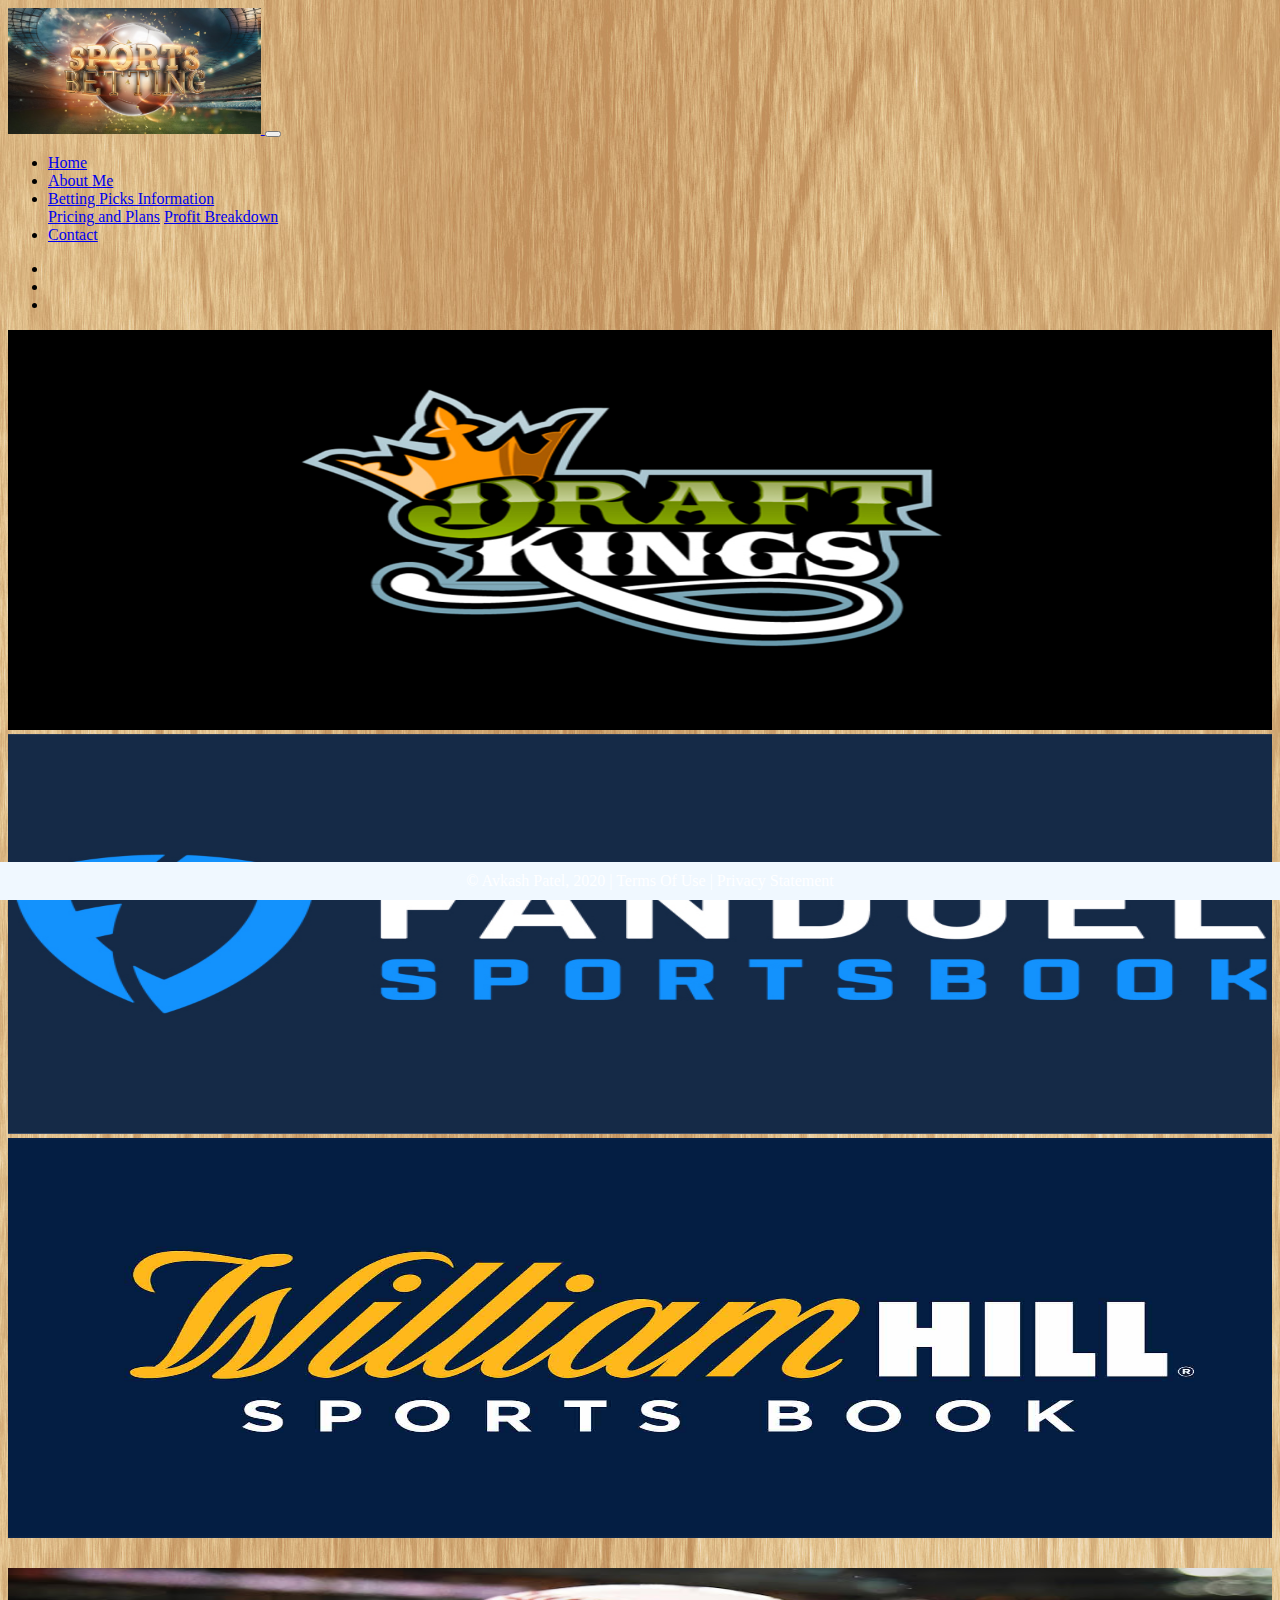
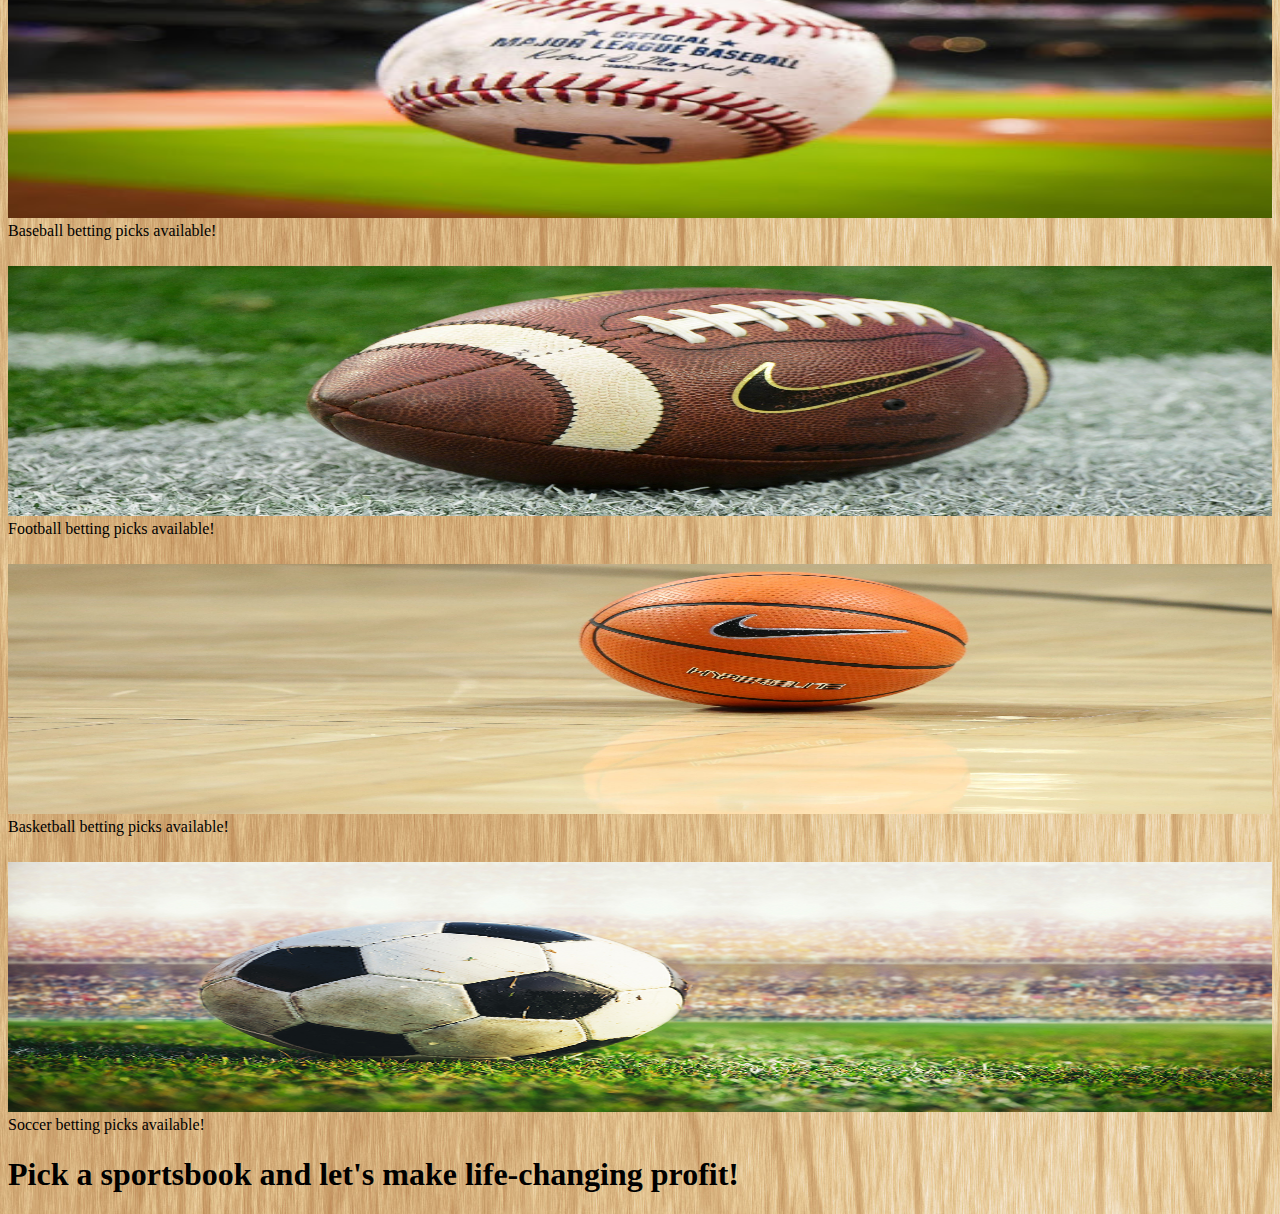
<file: index.html>
<!DOCTYPE html>
<html lang="en">
<head>
    <meta charset="UTF-8">
    <title>Patel's Profitable Picks</title>
    <link rel="stylesheet"
          href="https://cdn.jsdelivr.net/npm/bootstrap@4.5.3/dist/css/bootstrap.min.css"
          integrity="sha384-TX8t27EcRE3e/ihU7zmQxVncDAy5uIKz4rEkgIXeMed4M0jlfIDPvg6uqKI2xXr2"
          crossorigin="anonymous">
    <link href="css/main.css" rel="stylesheet">
</head>
<body class="background">
<div class="container-fluid">
    <div class="row">
        <nav class="navbar navbar-expand-md
                    justify-content-start
                    bg-dark navbar-dark
                    col-12">
            <a href="index.html" target="_self">
                <img class="rounded-circle logo" src="images/logo.jpg" alt="Patel's Profitable Picks Logo"/>
            </a>
            <!-- Responsive Button for the smaller menu -->
            <button class="navbar-toggler" type="button"
                    data-toggle="collapse" data-target="#collapsibleNavbar">
                <span class="navbar-toggler-icon"></span>
            </button>
            <div class="collapse navbar-collapse" id="collapsibleNavbar">
                <ul class="navbar-nav">
                    <!-- Links -->
                    <li class="nav-item">
                        <a class="nav-link" href="index.html">Home</a>
                    </li>
                    <li class="nav-item">
                        <a class="nav-link" href="about.html">About Me</a>
                    </li>
                    <!-- Dropdown -->
                    <li class="nav-item dropdown">
                        <a class="nav-link dropdown-toggle" href="#" id="navbardrop"
                           data-toggle="dropdown">
                            Betting Picks Information
                        </a>
                        <div class="dropdown-menu">
                            <a class="dropdown-item" href="pricing.html">Pricing and Plans</a>
                            <a class="dropdown-item" href="profit.html">Profit Breakdown</a>
                        </div>
                    </li>
                    <li class="nav-item">
                        <a class="nav-link" href="contact.html">Contact</a>
                    </li>


                </ul>
            </div>
        </nav>

    </div>
    <div id="demo" class="carousel slide" data-ride="carousel">

        <!-- Indicators -->
        <ul class="carousel-indicators">
            <li data-target="#demo" data-slide-to="0" class="active"></li>
            <li data-target="#demo" data-slide-to="1"></li>
            <li data-target="#demo" data-slide-to="2"></li>
        </ul>

        <!-- The slideshow -->
        <div class="carousel-inner">
            <div class="carousel-item active">
                <img src="images/dk.jpg" alt="Draftkings logo">
            </div>
            <div class="carousel-item">
                <img src="images/fd.jpg" alt="Fanduel logo">
            </div>
            <div class="carousel-item">
                <img src="images/wh.jpg" alt="William Hill logo">
            </div>
        </div>

        <!-- Left and right controls -->
        <a class="carousel-control-prev" href="#demo" data-slide="prev">
            <span class="carousel-control-prev-icon"></span>
        </a>
        <a class="carousel-control-next" href="#demo" data-slide="next">
            <span class="carousel-control-next-icon"></span>
        </a>

    </div>
    <div class="row">
        <p class="col-3">
            <img class= "cards" src="images/baseball2.jpg" alt="Baseball betting picks available">
            Baseball betting picks available!</p>
        <p class="col-3"><img class= "cards" src="images/football2.jpg" alt="Football betting picks available">
            Football betting picks available!</p>
        <p class="col-3"><img class= "cards" src="images/basketball2.jpg" alt="Basketball betting picks available">
            Basketball betting picks available!</p>
        <p class="col-3"><img class= "cards" src="images/soccer2.jpg" alt="Soccer betting picks available">
            Soccer betting picks available!</p>



        <div class="col-12  text-center">
            <h1>Pick a sportsbook and let's make life-changing profit!</h1>
        </div>
    </div>
    <footer class="footer page-footer font-small ">
        <div class="container-fluid">
            <div class="row">
                <span class="text-muted">&copy; Avkash Patel, 2020 |  Terms Of Use  |  Privacy Statement</span>
            </div>
        </div>
    </footer>
</div>


<script src="https://code.jquery.com/jquery-3.5.1.slim.min.js"
        integrity="sha384-DfXdz2htPH0lsSSs5nCTpuj/zy4C+OGpamoFVy38MVBnE+IbbVYUew+OrCXaRkfj"
        crossorigin="anonymous"></script>
<script src="https://cdn.jsdelivr.net/npm/popper.js@1.16.1/dist/umd/popper.min.js"
        integrity="sha384-9/reFTGAW83EW2RDu2S0VKaIzap3H66lZH81PoYlFhbGU+6BZp6G7niu735Sk7lN"
        crossorigin="anonymous"></script>
<script src="https://cdn.jsdelivr.net/npm/bootstrap@4.5.3/dist/js/bootstrap.min.js"
        integrity="sha384-w1Q4orYjBQndcko6MimVbzY0tgp4pWB4lZ7lr30WKz0vr/aWKhXdBNmNb5D92v7s"
        crossorigin="anonymous"></script>
</body>
</html>
<!-- DEVELOPER: Avkash Patel, IS117-005, Fall 2020 ->
</file>
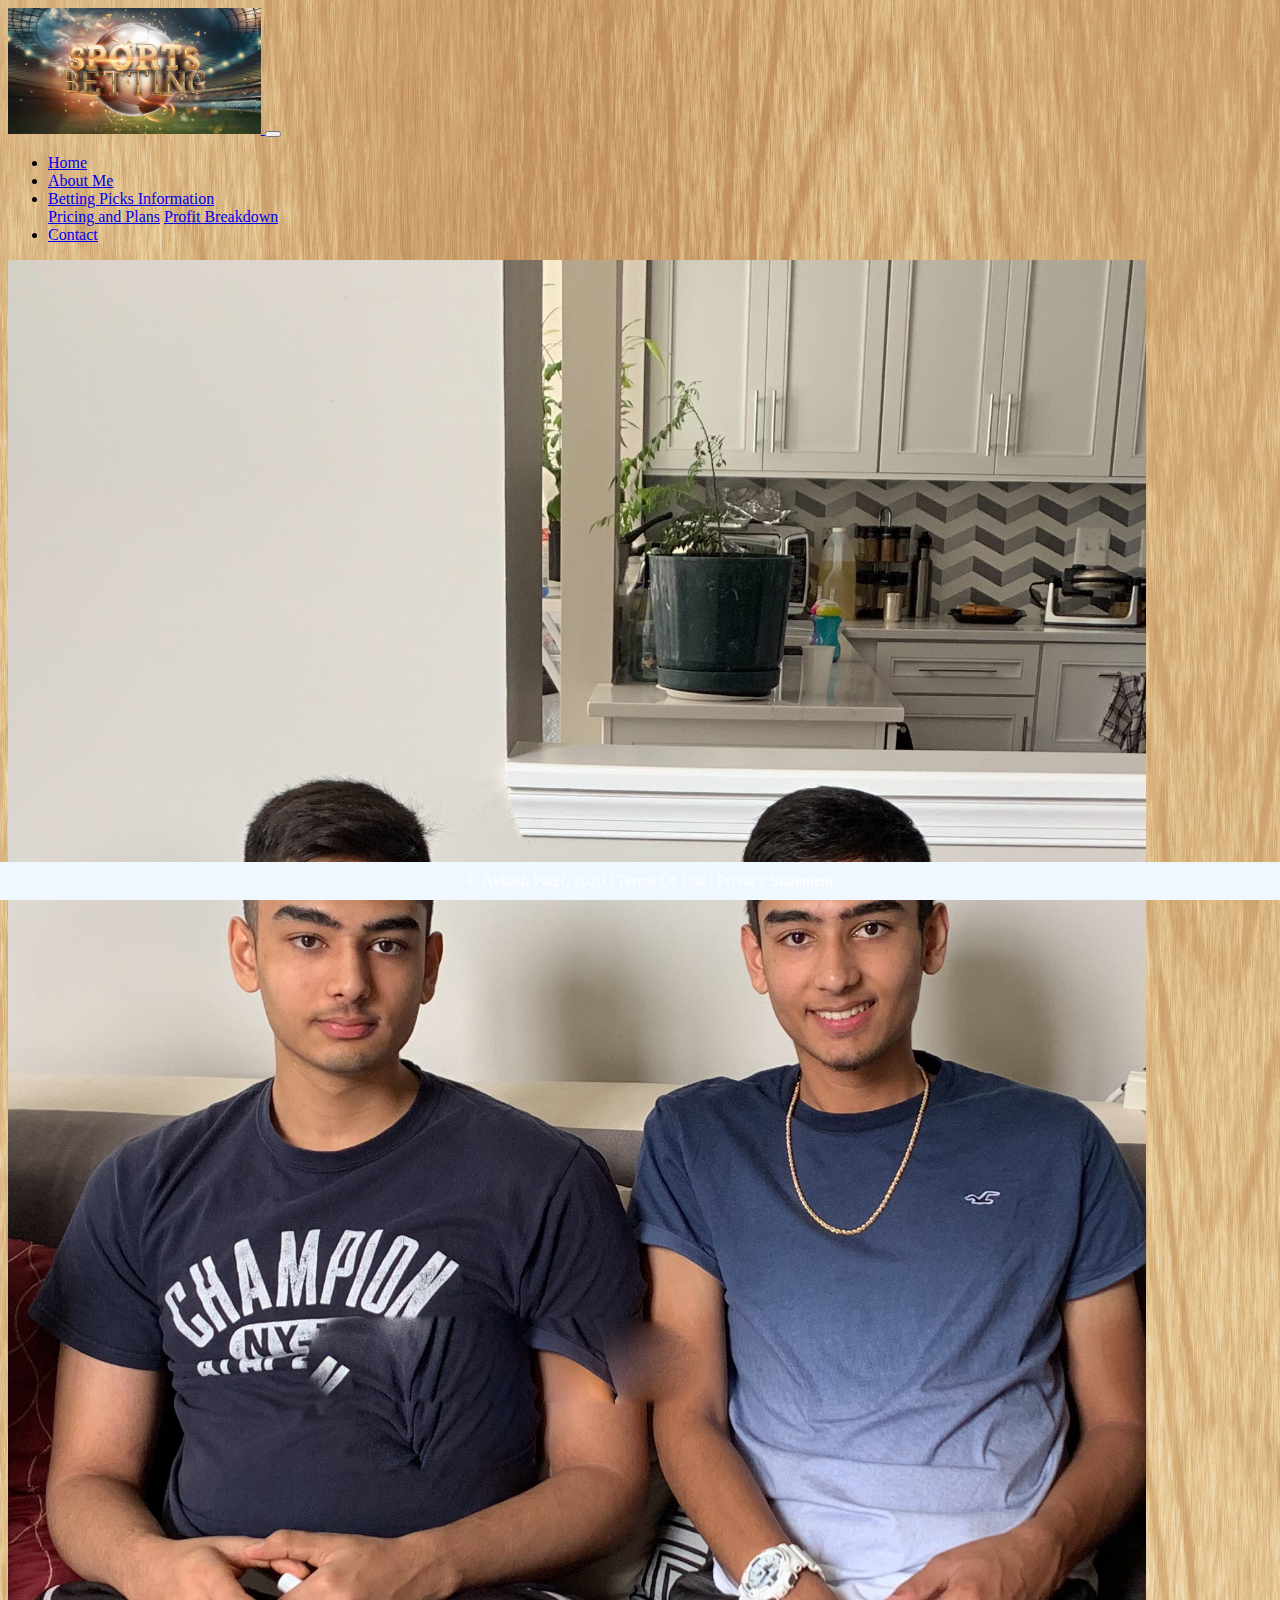
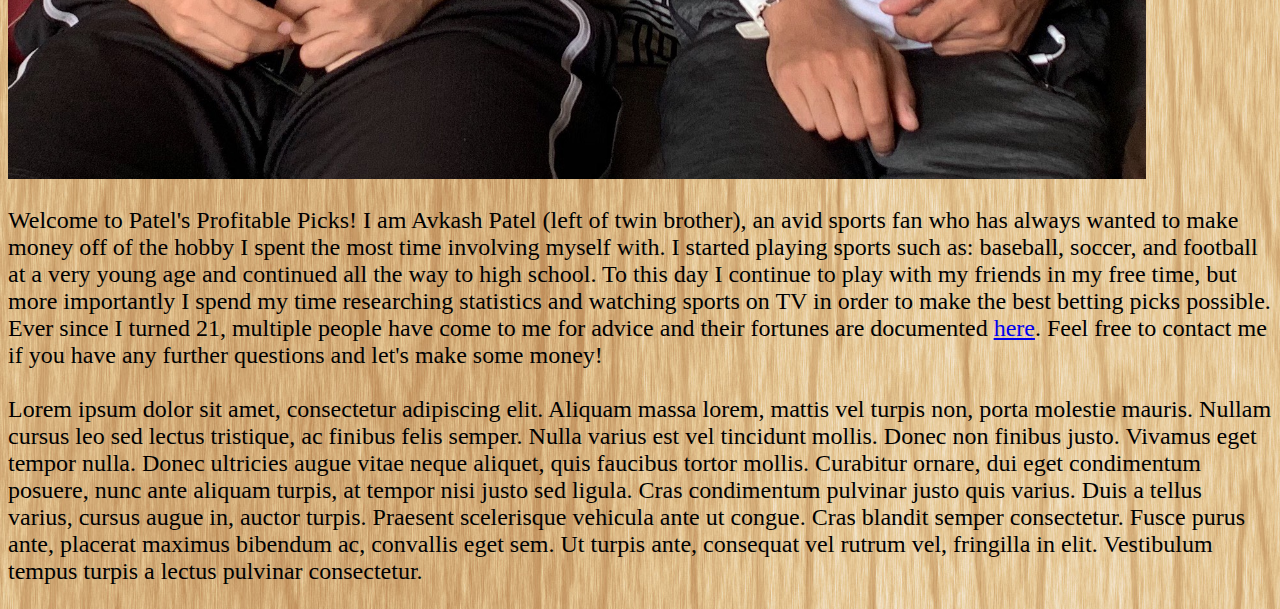
<file: about.html>
<!DOCTYPE html>
<html lang="en">
<head>
    <meta charset="UTF-8">
    <title>Patel's Profitable Picks</title>
    <link rel="stylesheet"
          href="https://cdn.jsdelivr.net/npm/bootstrap@4.5.3/dist/css/bootstrap.min.css"
          integrity="sha384-TX8t27EcRE3e/ihU7zmQxVncDAy5uIKz4rEkgIXeMed4M0jlfIDPvg6uqKI2xXr2"
          crossorigin="anonymous">
    <link href="css/main.css" rel="stylesheet">
</head>
<body class="background">
<div class="container-fluid">
    <div class="row">
        <nav class="navbar navbar-expand-md
                    justify-content-start
                    bg-dark navbar-dark
                    col-12">
            <a href="index.html" target="_self">
                <img class="rounded-circle logo" src="images/logo.jpg" alt="Patel's Profitable Picks Logo"/>
            </a>
            <!-- Responsive Button for the smaller menu -->
            <button class="navbar-toggler" type="button"
                    data-toggle="collapse" data-target="#collapsibleNavbar">
                <span class="navbar-toggler-icon"></span>
            </button>
            <div class="collapse navbar-collapse" id="collapsibleNavbar">
                <ul class="navbar-nav">
                    <!-- Links -->
                    <li class="nav-item">
                        <a class="nav-link" href="index.html">Home</a>
                    </li>
                    <li class="nav-item">
                        <a class="nav-link" href="about.html">About Me</a>
                    </li>
                    <!-- Dropdown -->
                    <li class="nav-item dropdown">
                        <a class="nav-link dropdown-toggle" href="#" id="navbardrop"
                           data-toggle="dropdown">
                            Betting Picks Information
                        </a>
                        <div class="dropdown-menu">
                            <a class="dropdown-item" href="pricing.html">Pricing and Plans</a>
                            <a class="dropdown-item" href="profit.html">Profit Breakdown</a>
                        </div>
                    </li>
                    <li class="nav-item">
                        <a class="nav-link" href="contact.html">Contact</a>
                    </li>


                </ul>
            </div>
        </nav>

    </div>

    <div class="row">
        <div class="col-6">
            <img class="avkash" src="images/me.JPG" alt="Picture of Avkash Patel">
        </div>

        <div class="col-6 text-center">
            <p class="about">Welcome to Patel's Profitable Picks! I am Avkash Patel (left of twin brother),
                an avid sports fan who has always wanted to make money off of the hobby I spent the most time involving myself with.
                I started playing sports such as: baseball, soccer, and football at a very young age and continued all the way to high school.
                To this day I continue to play with my friends in my free time, but more importantly I spend my time researching statistics and
                watching sports on TV in order to make the best betting picks possible.
                Ever since I turned 21, multiple people have come to me for advice and their fortunes are documented <a href="profit.html">here</a>.
                Feel free to contact me if you have any further questions and let's make some money! <br><br>
                Lorem ipsum dolor sit amet, consectetur adipiscing elit.
                Aliquam massa lorem, mattis vel turpis non, porta molestie mauris. Nullam cursus leo sed lectus tristique, ac finibus felis semper.
                Nulla varius est vel tincidunt mollis. Donec non finibus justo. Vivamus eget tempor nulla.
                Donec ultricies augue vitae neque aliquet, quis faucibus tortor mollis.
                Curabitur ornare, dui eget condimentum posuere, nunc ante aliquam turpis, at tempor nisi justo sed ligula.
                Cras condimentum pulvinar justo quis varius. Duis a tellus varius, cursus augue in, auctor turpis.
                Praesent scelerisque vehicula ante ut congue. Cras blandit semper consectetur. Fusce purus ante, placerat maximus bibendum ac, convallis eget sem.
                Ut turpis ante, consequat vel rutrum vel, fringilla in elit. Vestibulum tempus turpis a lectus pulvinar consectetur.

            </p>
        </div>
    </div>

    <footer class="footer page-footer font-small ">
        <div class="container-fluid">
            <div class="row">
                <span class="text-muted">&copy; Avkash Patel, 2020 |  Terms Of Use  |  Privacy Statement</span>
            </div>
        </div>
    </footer>
</div>


<script src="https://code.jquery.com/jquery-3.5.1.slim.min.js"
        integrity="sha384-DfXdz2htPH0lsSSs5nCTpuj/zy4C+OGpamoFVy38MVBnE+IbbVYUew+OrCXaRkfj"
        crossorigin="anonymous"></script>
<script src="https://cdn.jsdelivr.net/npm/popper.js@1.16.1/dist/umd/popper.min.js"
        integrity="sha384-9/reFTGAW83EW2RDu2S0VKaIzap3H66lZH81PoYlFhbGU+6BZp6G7niu735Sk7lN"
        crossorigin="anonymous"></script>
<script src="https://cdn.jsdelivr.net/npm/bootstrap@4.5.3/dist/js/bootstrap.min.js"
        integrity="sha384-w1Q4orYjBQndcko6MimVbzY0tgp4pWB4lZ7lr30WKz0vr/aWKhXdBNmNb5D92v7s"
        crossorigin="anonymous"></script>
</body>
</html>

<!-- DEVELOPER: Avkash Patel, IS117-005, Fall 2020 ->
</file>
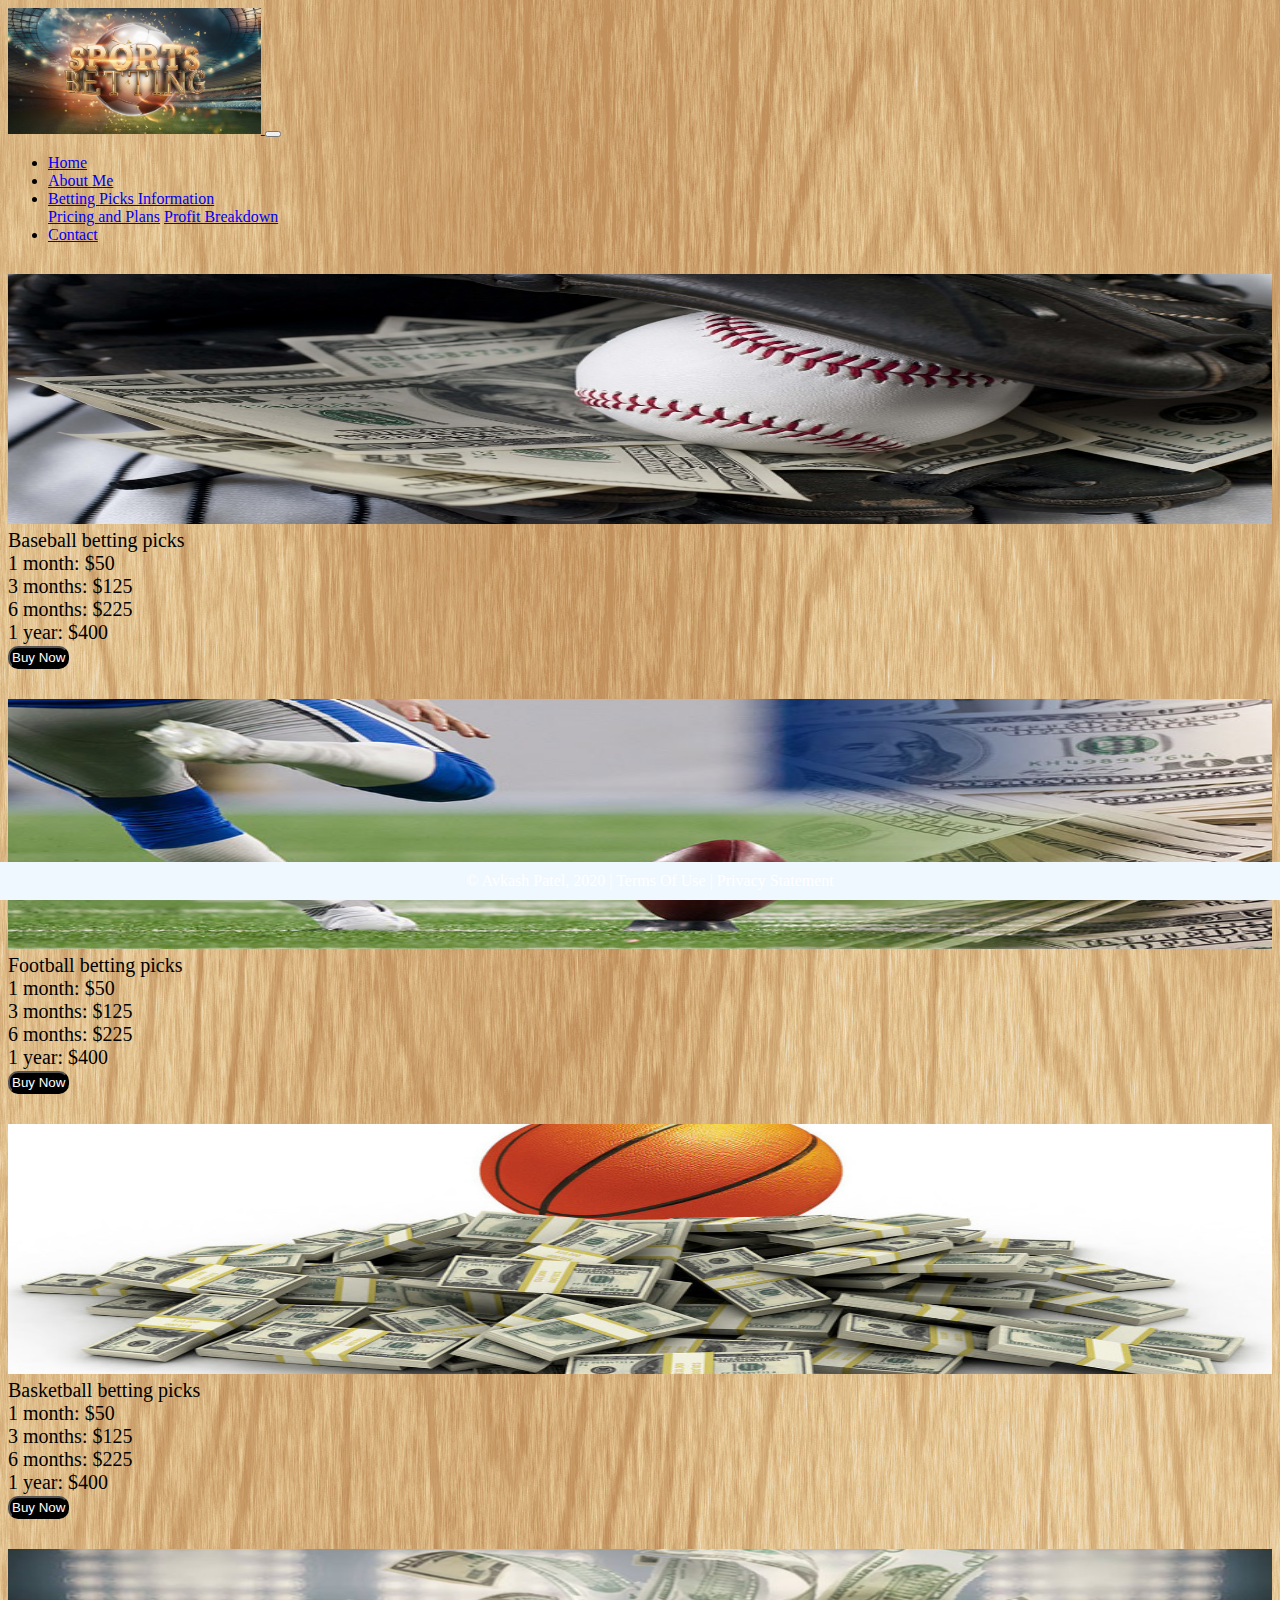
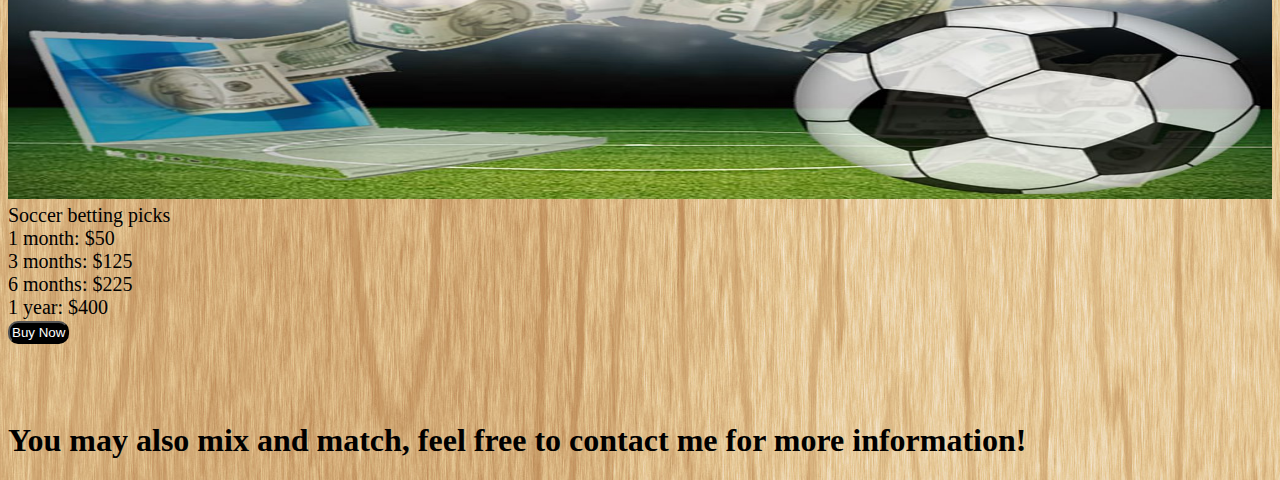
<file: pricing.html>
<!DOCTYPE html>
<html lang="en">
<head>
    <meta charset="UTF-8">
    <title>Patel's Profitable Picks</title>
    <link rel="stylesheet"
          href="https://cdn.jsdelivr.net/npm/bootstrap@4.5.3/dist/css/bootstrap.min.css"
          integrity="sha384-TX8t27EcRE3e/ihU7zmQxVncDAy5uIKz4rEkgIXeMed4M0jlfIDPvg6uqKI2xXr2"
          crossorigin="anonymous">
    <link href="css/main.css" rel="stylesheet">
</head>
<body class="background">
<div class="container-fluid">
    <div class="row">
        <nav class="navbar navbar-expand-md
                    justify-content-start
                    bg-dark navbar-dark
                    col-12">
            <a href="index.html" target="_self">
                <img class="rounded-circle logo" src="images/logo.jpg" alt="Patel's Profitable Picks Logo"/>
            </a>
            <!-- Responsive Button for the smaller menu -->
            <button class="navbar-toggler" type="button"
                    data-toggle="collapse" data-target="#collapsibleNavbar">
                <span class="navbar-toggler-icon"></span>
            </button>
            <div class="collapse navbar-collapse" id="collapsibleNavbar">
                <ul class="navbar-nav">
                    <!-- Links -->
                    <li class="nav-item">
                        <a class="nav-link" href="index.html">Home</a>
                    </li>
                    <li class="nav-item">
                        <a class="nav-link" href="about.html">About Me</a>
                    </li>
                    <!-- Dropdown -->
                    <li class="nav-item dropdown">
                        <a class="nav-link dropdown-toggle" href="#" id="navbardrop"
                           data-toggle="dropdown">
                            Betting Picks Information
                        </a>
                        <div class="dropdown-menu">
                            <a class="dropdown-item" href="pricing.html">Pricing and Plans</a>
                            <a class="dropdown-item" href="profit.html">Profit Breakdown</a>
                        </div>
                    </li>
                    <li class="nav-item">
                        <a class="nav-link" href="contact.html">Contact</a>
                    </li>


                </ul>
            </div>
        </nav>

    </div>

    <div class="row">
        <p class="col-3 text-center prices">
            <img class= "cards" src="images/baseball.jpg" alt="Baseball betting picks available">
            Baseball betting picks <br>
            1 month: $50 <br>
            3 months: $125 <br>
            6 months: $225 <br>
            1 year: $400 <br>
            <button class="buy">Buy Now</button>

        </p>
        <p class="col-3 text-center prices"><img class= "cards" src="images/football.jpg" alt="Football betting picks available">
            Football betting picks <br>
            1 month: $50 <br>
            3 months: $125 <br>
            6 months: $225 <br>
            1 year: $400 <br>
            <button class="buy">Buy Now</button>

        </p>
        <p class="col-3 text-center prices"><img class= "cards" src="images/basketball.jpg" alt="Basketball betting picks available">
            Basketball betting picks <br>
            1 month: $50 <br>
            3 months: $125 <br>
            6 months: $225 <br>
            1 year: $400 <br>
            <button class="buy">Buy Now</button>

        </p>
        <p class="col-3 text-center prices"><img class= "cards" src="images/soccer.jpg" alt="Soccer betting picks available">
            Soccer betting picks <br>
            1 month: $50 <br>
            3 months: $125 <br>
            6 months: $225 <br>
            1 year: $400 <br>
            <button class="buy">Buy Now</button>
        </p>
        <div class="col-12  text-center">
            <br>
            <br>
        </div>
        <div class="col-12  text-center">
            <h1>You may also mix and match, feel free to contact me for more information!</h1>
        </div>
    </div>
    <footer class="footer page-footer font-small ">
        <div class="container-fluid">
            <div class="row">
                <span class="text-muted">&copy; Avkash Patel, 2020 |  Terms Of Use  |  Privacy Statement</span>
            </div>
        </div>
    </footer>
</div>


<script src="https://code.jquery.com/jquery-3.5.1.slim.min.js"
        integrity="sha384-DfXdz2htPH0lsSSs5nCTpuj/zy4C+OGpamoFVy38MVBnE+IbbVYUew+OrCXaRkfj"
        crossorigin="anonymous"></script>
<script src="https://cdn.jsdelivr.net/npm/popper.js@1.16.1/dist/umd/popper.min.js"
        integrity="sha384-9/reFTGAW83EW2RDu2S0VKaIzap3H66lZH81PoYlFhbGU+6BZp6G7niu735Sk7lN"
        crossorigin="anonymous"></script>
<script src="https://cdn.jsdelivr.net/npm/bootstrap@4.5.3/dist/js/bootstrap.min.js"
        integrity="sha384-w1Q4orYjBQndcko6MimVbzY0tgp4pWB4lZ7lr30WKz0vr/aWKhXdBNmNb5D92v7s"
        crossorigin="anonymous"></script>
</body>
</html>

<!-- DEVELOPER: Avkash Patel, IS117-005, Fall 2020 ->
</file>
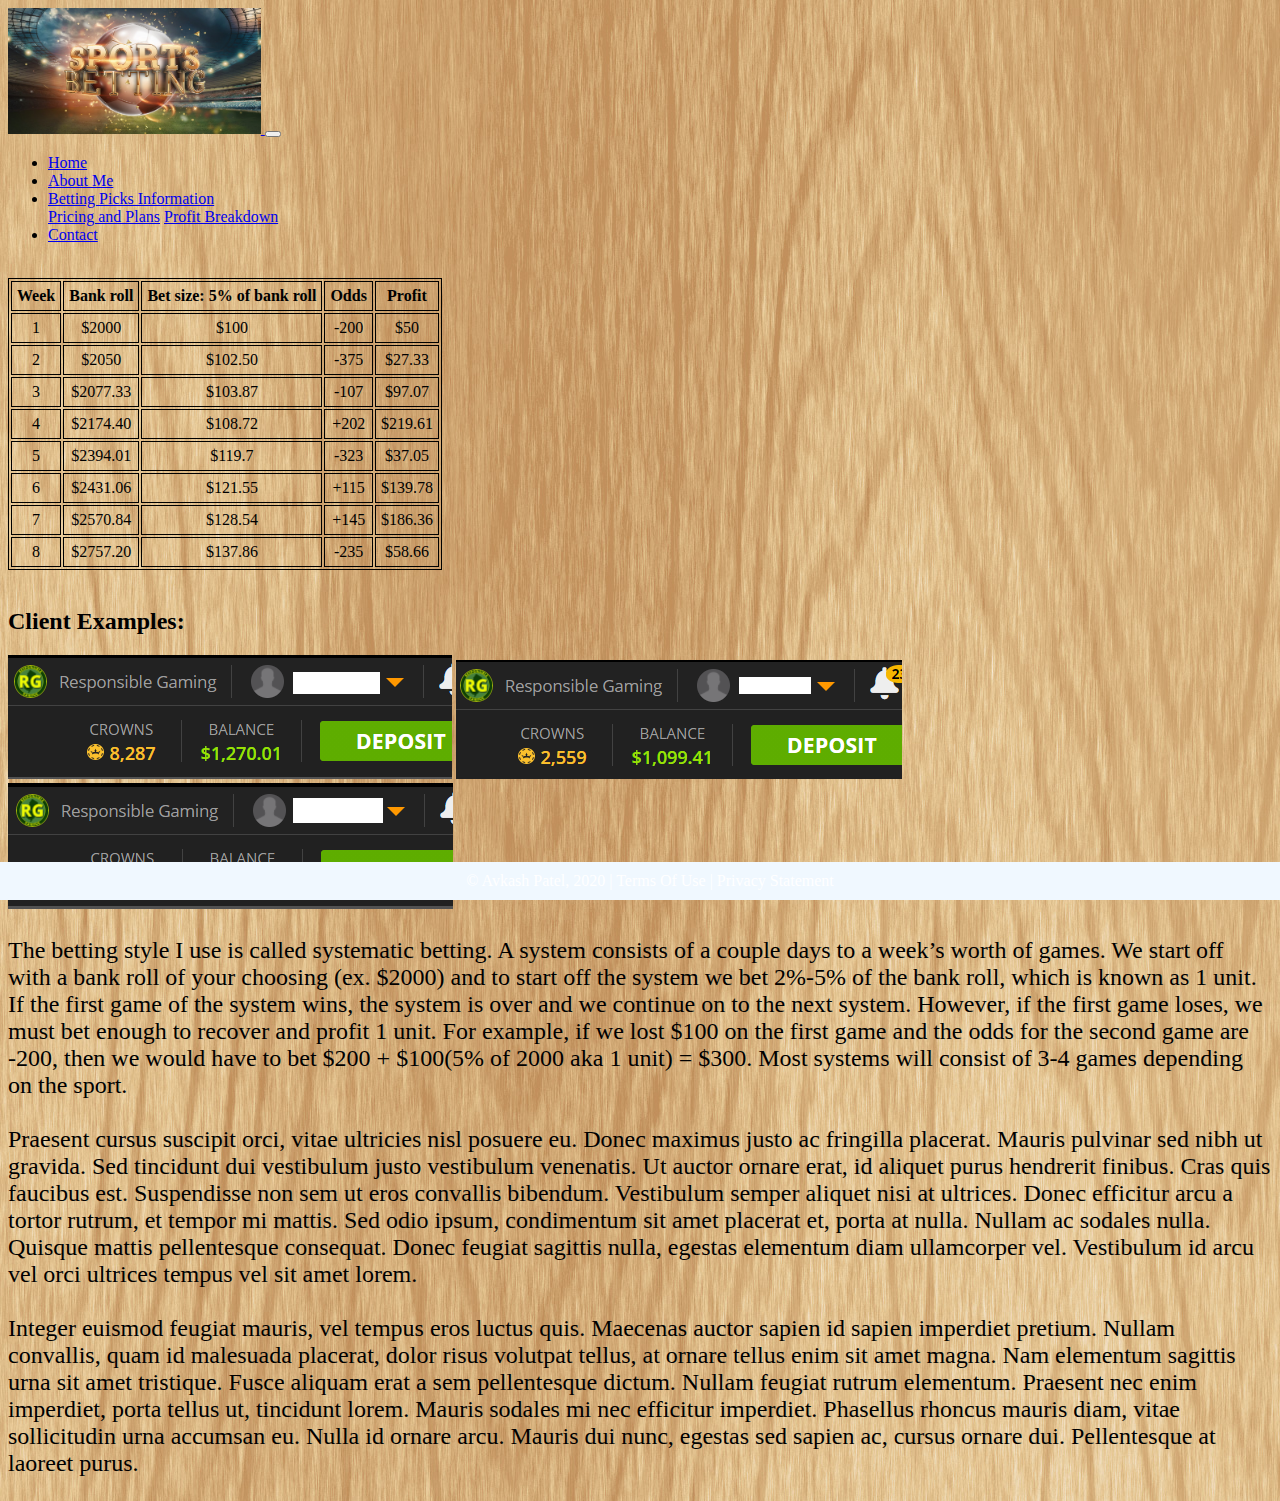
<file: profit.html>
<!DOCTYPE html>
<html lang="en">
<head>
    <meta charset="UTF-8">
    <title>Patel's Profitable Picks</title>
    <link rel="stylesheet"
          href="https://cdn.jsdelivr.net/npm/bootstrap@4.5.3/dist/css/bootstrap.min.css"
          integrity="sha384-TX8t27EcRE3e/ihU7zmQxVncDAy5uIKz4rEkgIXeMed4M0jlfIDPvg6uqKI2xXr2"
          crossorigin="anonymous">
    <link href="css/main.css" rel="stylesheet">
</head>
<body class="background">
<div class="container-fluid">
    <div class="row">
        <nav class="navbar navbar-expand-md
                    justify-content-start
                    bg-dark navbar-dark
                    col-12">
            <a href="index.html" target="_self">
                <img class="rounded-circle logo" src="images/logo.jpg" alt="Patel's Profitable Picks Logo"/>
            </a>
            <!-- Responsive Button for the smaller menu -->
            <button class="navbar-toggler" type="button"
                    data-toggle="collapse" data-target="#collapsibleNavbar">
                <span class="navbar-toggler-icon"></span>
            </button>
            <div class="collapse navbar-collapse" id="collapsibleNavbar">
                <ul class="navbar-nav">
                    <!-- Links -->
                    <li class="nav-item">
                        <a class="nav-link" href="index.html">Home</a>
                    </li>
                    <li class="nav-item">
                        <a class="nav-link" href="about.html">About Me</a>
                    </li>
                    <!-- Dropdown -->
                    <li class="nav-item dropdown">
                        <a class="nav-link dropdown-toggle" href="#" id="navbardrop"
                           data-toggle="dropdown">
                            Betting Picks Information
                        </a>
                        <div class="dropdown-menu">
                            <a class="dropdown-item" href="pricing.html">Pricing and Plans</a>
                            <a class="dropdown-item" href="profit.html">Profit Breakdown</a>
                        </div>
                    </li>
                    <li class="nav-item">
                        <a class="nav-link" href="contact.html">Contact</a>
                    </li>


                </ul>
            </div>
        </nav>

    </div>
    <br>
    <div class="row">
        <div class="col-3">
            <table>
            <tr>
                <th>Week</th>
                <th>Bank roll</th>
                <th>Bet size: 5% of bank roll</th>
                <th>Odds</th>
                <th>Profit</th>
            </tr>
            <tr>
                <td>1</td>
                <td>$2000</td>
                <td>$100</td>
                <td>-200</td>
                <td>$50</td>
            </tr>
            <tr>
                <td>2</td>
                <td>$2050</td>
                <td>$102.50</td>
                <td>-375</td>
                <td>$27.33</td>
            </tr>
            <tr>
                <td>3</td>
                <td>$2077.33</td>
                <td>$103.87</td>
                <td>-107</td>
                <td>$97.07</td>
            </tr>
            <tr>
                <td>4</td>
                <td>$2174.40</td>
                <td>$108.72</td>
                <td>+202</td>
                <td>$219.61</td>
            </tr>
            <tr>
                <td>5</td>
                <td>$2394.01</td>
                <td>$119.7</td>
                <td>-323</td>
                <td>$37.05</td>
            </tr>
            <tr>
                <td>6</td>
                <td>$2431.06</td>
                <td>$121.55</td>
                <td>+115</td>
                <td>$139.78</td>
            </tr>
            <tr>
                <td>7</td>
                <td>$2570.84</td>
                <td>$128.54</td>
                <td>+145</td>
                <td>$186.36</td>
            </tr>
            <tr>
                <td>8</td>
                <td>$2757.20</td>
                <td>$137.86</td>
                <td>-235</td>
                <td>$58.66</td>
            </tr>
        </table>
            <br>
            <h2>Client Examples:</h2>
            <img src="images/p1.PNG" alt="Client example 1">
            <img src="images/p2.PNG" alt="Client example 2">
            <img src="images/p3.PNG" alt="Client example 3">
        </div>

        <div class="col-9 text-center">
            <p class="about">The betting style I use is called systematic betting.
                A system consists of a couple days to a week’s worth of games.
                We start off with a bank roll of your choosing (ex. $2000) and to start off the system we bet 2%-5% of the bank roll, which is known as 1 unit.
                If the first game of the system wins, the system is over and we continue on to the next system.
                However, if the first game loses, we must bet enough to recover and profit 1 unit.
                For example, if we lost $100 on the first game and the odds for the second game are -200, then we would have to bet $200 + $100(5% of 2000 aka 1 unit) = $300.
                Most systems will consist of 3-4 games depending on the sport. <br> <br>
                Praesent cursus suscipit orci, vitae ultricies nisl posuere eu.
                Donec maximus justo ac fringilla placerat. Mauris pulvinar sed nibh ut gravida.
                Sed tincidunt dui vestibulum justo vestibulum venenatis. Ut auctor ornare erat, id aliquet purus hendrerit finibus.
                Cras quis faucibus est. Suspendisse non sem ut eros convallis bibendum. Vestibulum semper aliquet nisi at ultrices.
                Donec efficitur arcu a tortor rutrum, et tempor mi mattis. Sed odio ipsum, condimentum sit amet placerat et, porta at nulla.
                Nullam ac sodales nulla. Quisque mattis pellentesque consequat. Donec feugiat sagittis nulla, egestas elementum diam ullamcorper vel.
                Vestibulum id arcu vel orci ultrices tempus vel sit amet lorem. <br> <br>
                Integer euismod feugiat mauris, vel tempus eros luctus quis.
                Maecenas auctor sapien id sapien imperdiet pretium.
                Nullam convallis, quam id malesuada placerat, dolor risus volutpat tellus, at ornare tellus enim sit amet magna.
                Nam elementum sagittis urna sit amet tristique. Fusce aliquam erat a sem pellentesque dictum. Nullam feugiat rutrum elementum.
                Praesent nec enim imperdiet, porta tellus ut, tincidunt lorem. Mauris sodales mi nec efficitur imperdiet.
                Phasellus rhoncus mauris diam, vitae sollicitudin urna accumsan eu. Nulla id ornare arcu.
                Mauris dui nunc, egestas sed sapien ac, cursus ornare dui. Pellentesque at laoreet purus.

            </p>
        </div>
    </div>




    <footer class="footer page-footer font-small ">
        <div class="container-fluid">
            <div class="row">
                <span class="text-muted">&copy; Avkash Patel, 2020 |  Terms Of Use  |  Privacy Statement</span>
            </div>
        </div>
    </footer>
</div>




<script src="https://code.jquery.com/jquery-3.5.1.slim.min.js"
        integrity="sha384-DfXdz2htPH0lsSSs5nCTpuj/zy4C+OGpamoFVy38MVBnE+IbbVYUew+OrCXaRkfj"
        crossorigin="anonymous"></script>
<script src="https://cdn.jsdelivr.net/npm/popper.js@1.16.1/dist/umd/popper.min.js"
        integrity="sha384-9/reFTGAW83EW2RDu2S0VKaIzap3H66lZH81PoYlFhbGU+6BZp6G7niu735Sk7lN"
        crossorigin="anonymous"></script>
<script src="https://cdn.jsdelivr.net/npm/bootstrap@4.5.3/dist/js/bootstrap.min.js"
        integrity="sha384-w1Q4orYjBQndcko6MimVbzY0tgp4pWB4lZ7lr30WKz0vr/aWKhXdBNmNb5D92v7s"
        crossorigin="anonymous"></script>
</body>
</html>

<!-- DEVELOPER: Avkash Patel, IS117-005, Fall 2020 ->
</file>
<file: css/main.css>
.footer {
    position: fixed;
    left: 0;
    bottom: 0;
    width: 100%;
    background-color: aliceblue;
    color: white;
    text-align: center;
    padding: 10px;
    font-size: 1rem;
}

.logo {
    max-height: 20%;
    max-width: 20%;
}

.carousel-inner img {
    width: 100%;
    max-height: 400px;

}

.cards {
    margin-top: 10px;
    width: 100%;
    height: 250px;
}

.background {
    background-image: url('../images/main.jpg');
}

.avkash {
    width: 90%;
    max-height: 80%;
}

.about {
    font-size: 24px;
}

.prices {
    font-size: 20px;
}

.buy {
    background-color: black;
    color: white;
    border-radius: 10px;
    padding: 2px;
    border-color: black;
}

table, th, td {
    border: 1px solid black;
}

td, th {
    text-align: center;
    padding: 5px;
}

/*DEVELOPER: Avkash Patel, IS117-005, Fall 2020 */
</file>
